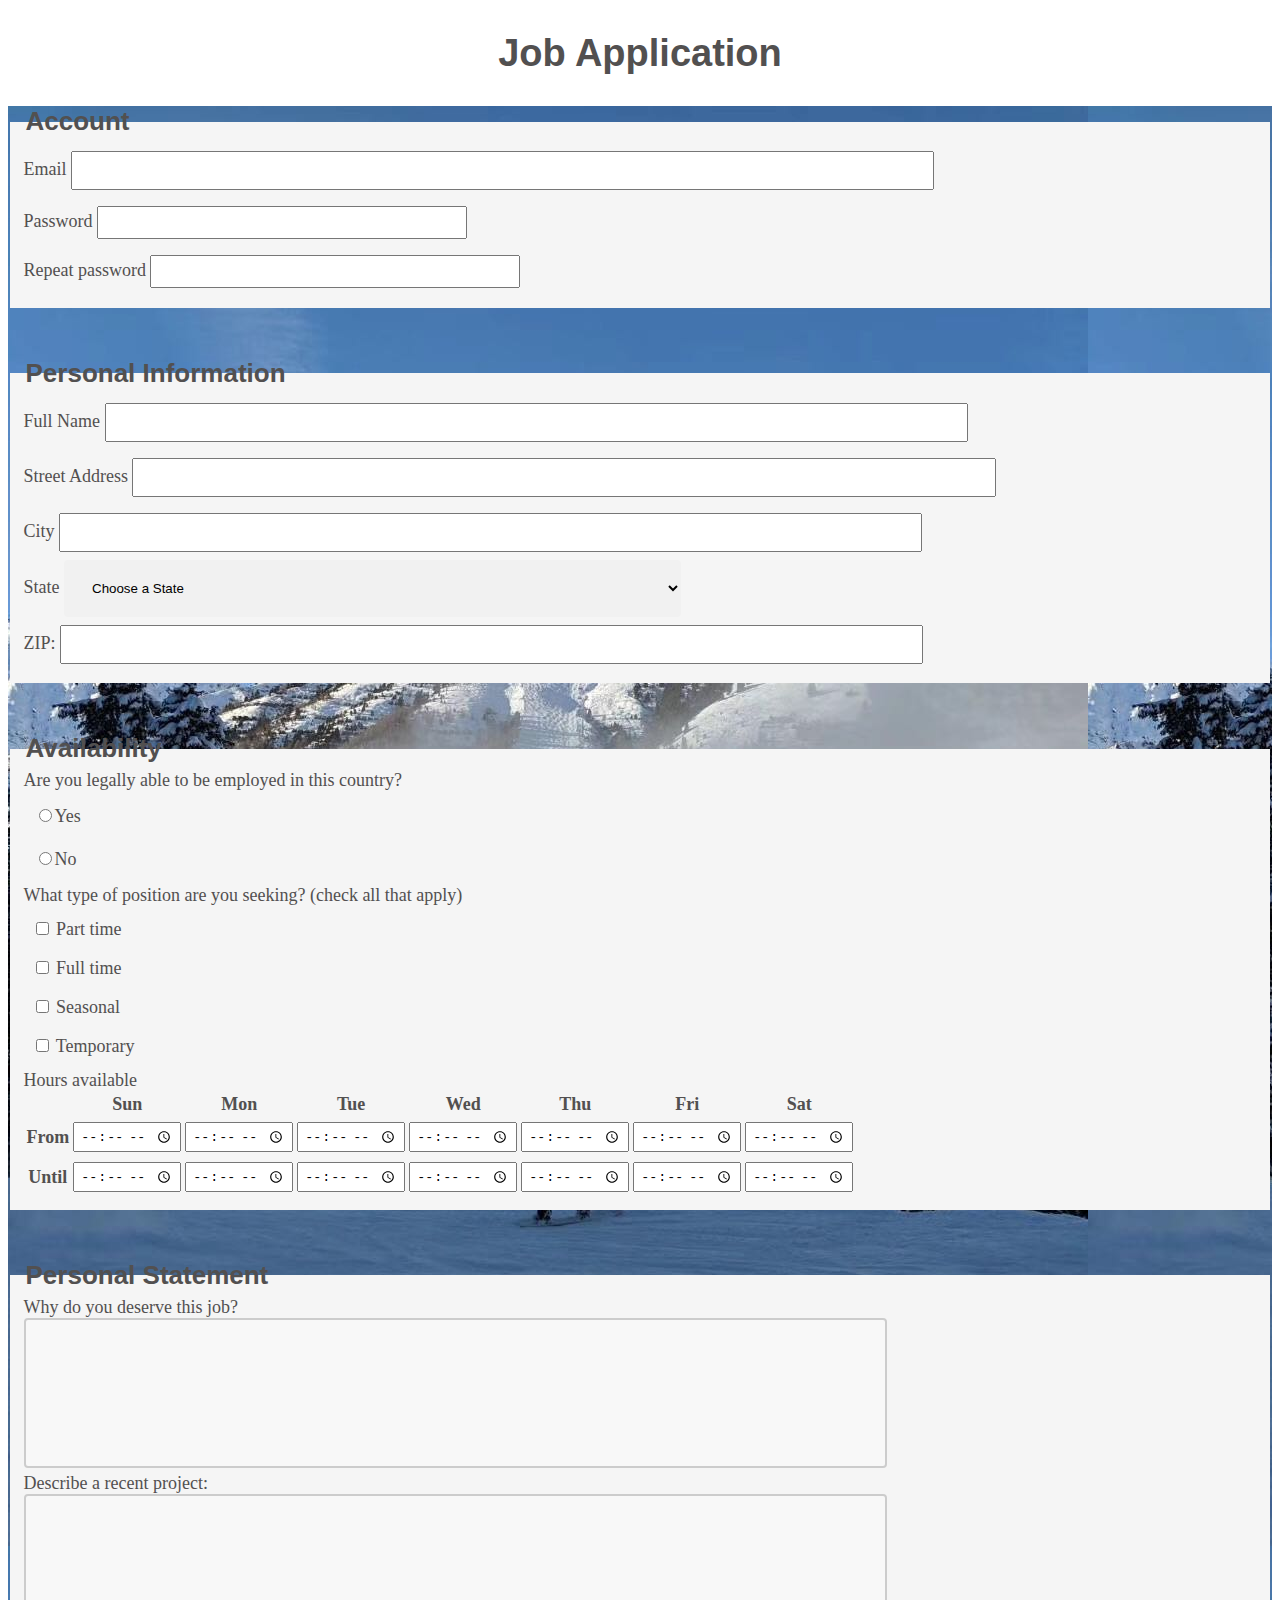
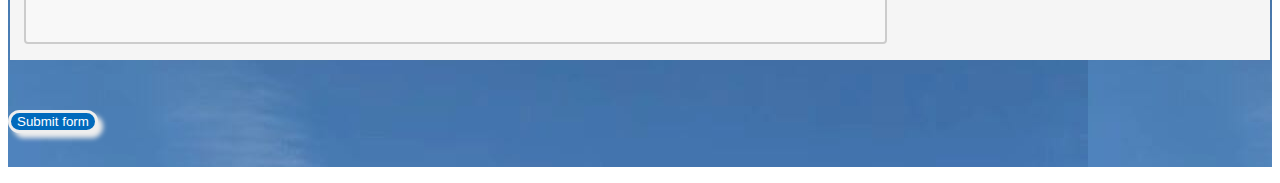
<file: JobApplicationForm.html>
<!DOCTYPE html>
<html>
<head>
	<meta charset="utf-8">
	<title>Job Application</title>
	<link rel="stylesheet" type="text/css" href="JobForm.css" />
</head>
<body>

<h2>Job Application</h2>

<form action="http://gclass.alexburner.com/formtest.php" method="post">

	<fieldset class="a">
		<legend class="Account">Account</legend>
		<div class="field">
			<label>Email</label> 
			<input type="text" name="email">
		</div>
		<div class="field">
			<label>Password</label> 
			<input type="password" name="password">
		</div>
		<div class="field">
			<label>Repeat password</label> 
			<input type="password" name="password_r">
		</div>
	</fieldset>
	<p>&nbsp;</p>

	<fieldset class="b">
		<legend class="PersonalInformation">Personal Information</legend>
		<div class="field">
			<label>Full Name</label> 
			<input type="text" name="name">
		</div>
		<div class="field">
			<label>Street Address</label> 
			<input type="text" name="street">
		</div>
		<div class="field">
			<label>City</label> 
			<input type="text" name="city">
		</div>
		<div class="field">
			<label>State</label> 
			<select name="state">
				<option value="" selected="true">Choose a State</option>
				<option value="AL">Alabama</option>
				<option value="AK">Alaska</option>
				<option value="AZ">Arizona</option>
				<option value="AR">Arkansas</option>
				<option value="CA">California</option>
				<option value="CO">Colorado</option>
				<option value="CT">Connecticut</option>
				<option value="DE">Delaware</option>
				<option value="DC">District of Columbia</option>
				<option value="FL">Florida</option>
				<option value="GA">Georgia</option>
				<option value="HI">Hawaii</option>
				<option value="ID">Idaho</option>
				<option value="IL">Illinois</option>
				<option value="IN">Indiana</option>
				<option value="IA">Iowa</option>
				<option value="KS">Kansas</option>
				<option value="KY">Kentucky</option>
				<option value="LA">Louisiana</option>
				<option value="ME">Maine</option>
				<option value="MD">Maryland</option>
				<option value="MA">Massachusetts</option>
				<option value="MI">Michigan</option>
				<option value="MN">Minnesota</option>
				<option value="MS">Mississippi</option>
				<option value="MO">Missouri</option>
				<option value="MT">Montana</option>
				<option value="NE">Nebraska</option>
				<option value="NV">Nevada</option>
				<option value="NH">New Hampshire</option>
				<option value="NJ">New Jersey</option>
				<option value="NM">New Mexico</option>
				<option value="NY">New York</option>
				<option value="NC">North Carolina</option>
				<option value="ND">North Dakota</option>
				<option value="OH">Ohio</option>
				<option value="OK">Oklahoma</option>
				<option value="OR">Oregon</option>
				<option value="PA">Pennsylvania</option>
				<option value="RI">Rhode Island</option>
				<option value="SC">South Carolina</option>
				<option value="SD">South Dakota</option>
				<option value="TN">Tennessee</option>
				<option value="TX">Texas</option>
				<option value="UT">Utah</option>
				<option value="VT">Vermont</option>
				<option value="VA">Virginia</option>
				<option value="WA">Washington</option>
				<option value="WV">West Virginia</option>
				<option value="WI">Wisconsin</option>
				<option value="WY">Wyoming</option>
			</select>
		</div>
		<div class="field">
			<label>ZIP:</label> 
			<input type="text" name="zip">
		</div>
	</fieldset>
	<p>&nbsp;</p>

	<fieldset class="c">
		<legend class="Availability">Availability</legend>
		<div class="field">
			<label>Are you legally able to be employed in this country?</label> 
			<div class="col-sm-offset-1 col-sm-11">
				<div class="radio">
					<label>
						<input type="radio" name="legal" value="yes">Yes
					</label>
				</div>
				<div class="radio">
					<label>
						<input type="radio" name="legal" value="no">No
					</label>
				</div>
			</div>
		</div>
		<div class="field">
			<label>What type of position are you seeking? (check all that apply)</label>
			<div class="col-sm-offset-1 col-sm-11">
				<div class="checkbox">
					<label>
						<input type="checkbox" name="position_pt" value="parttime">
						Part time
					</label>
				</div>
				<div class="checkbox">
					<label>
						<input type="checkbox" name="position_ft" value="fulltime">
						Full time
					</label>
				</div>
				<div class="checkbox">
					<label>
						<input type="checkbox" name="position_sl" value="seasonal">
						Seasonal
					</label>
				</div>
				<div class="checkbox">
					<label>
						<input type="checkbox" name="position_tp" value="temporary">
						Temporary
					</label>
				</div>
			</div>
		</div>
		<div class="field">
			<label>Hours available</label>
			<table>
				<tr>
					<td></td>
					<th>Sun</th>
					<th>Mon</th>
					<th>Tue</th>
					<th>Wed</th>
					<th>Thu</th>
					<th>Fri</th>
					<th>Sat</th>
				</tr>
				<tr>
					<th>From</th>
					<td><input type="time" size="5" name="su_from"></td>
					<td><input type="time" size="5" name="mo_from"></td>
					<td><input type="time" size="5" name="tu_from"></td>
					<td><input type="time" size="5" name="we_from"></td>
					<td><input type="time" size="5" name="th_from"></td>
					<td><input type="time" size="5" name="fr_from"></td>
					<td><input type="time" size="5" name="sa_from"></td>
				</tr>
				<tr>
					<th>Until</th>
					<td><input type="time" size="5" name="su_until"></td>
					<td><input type="time" size="5" name="mo_until"></td>
					<td><input type="time" size="5" name="tu_until"></td>
					<td><input type="time" size="5" name="we_until"></td>
					<td><input type="time" size="5" name="th_until"></td>
					<td><input type="time" size="5" name="fr_until"></td>
					<td><input type="time" size="5" name="sa_until"></td>
				</tr>
			</table>
		</div>
	</fieldset>
	<p>&nbsp;</p>

	<fieldset class="d">
		<legend class="PersonalStatement">Personal Statement</legend>
		<div class="field">
			<label>Why do you deserve this job?</label><br>
			<textarea name="deserve" rows="6" cols="60"></textarea>
		</div>
		<div class="field">
			<label>Describe a recent project:</label><br>
			<textarea name="project" rows="6" cols="60"></textarea>
		</div>
	</fieldset>
	<p>&nbsp;</p>

	<input type="submit" value="Submit form">

	<p>&nbsp;</p>

</form>
</body>
</html>
</file>
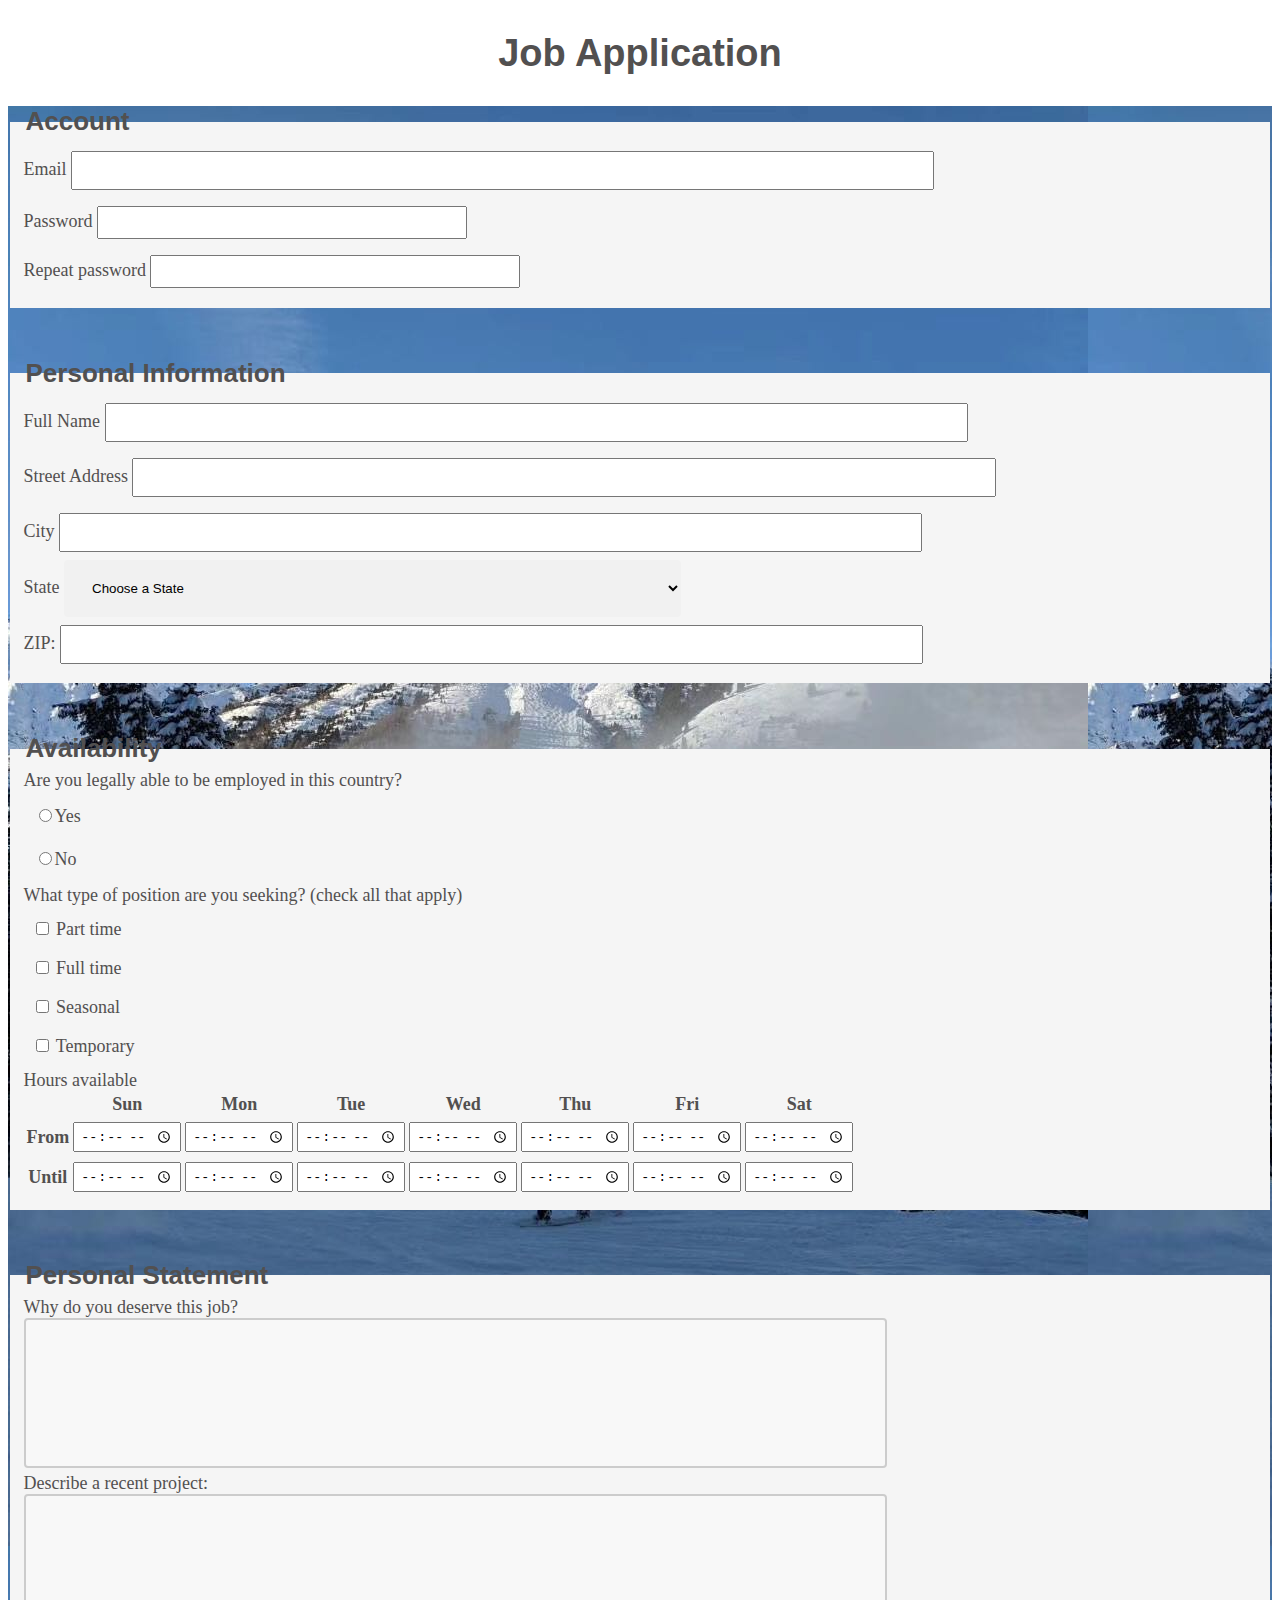
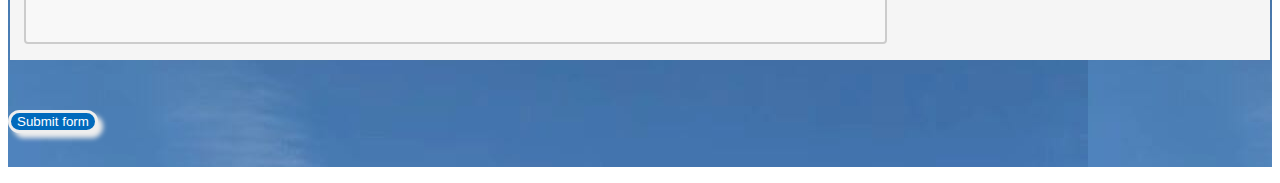
<file: jobApplicationForm.html>
<!DOCTYPE html>
<html>
<head>
	<meta charset="utf-8">
	<title>Job Application</title>
	<link rel="stylesheet" type="text/css" href="JobForm.css" />
</head>
<body>

<h2>Job Application</h2>


<form action="http://gclass.alexburner.com/formtest.php" method="post">

	<fieldset class="a">
		<legend class="Account">Account</legend>
		<div class="field">
			<label>Email</label> 
			<input type="text" name="email">
		</div>
		<div class="field">
			<label>Password</label> 
			<input type="password" name="password">
		</div>
		<div class="field">
			<label>Repeat password</label> 
			<input type="password" name="password_r">
		</div>
	</fieldset>
	<p>&nbsp;</p>

	<fieldset class="b">
		<legend class="PersonalInformation">Personal Information</legend>
		<div class="field">
			<label>Full Name</label> 
			<input type="text" name="name">
		</div>
		<div class="field">
			<label>Street Address</label> 
			<input type="text" name="street">
		</div>
		<div class="field">
			<label>City</label> 
			<input type="text" name="city">
		</div>
		<div class="field">
			<label>State</label> 
			<select name="state">
				<option value="" selected="true">Choose a State</option>
				<option value="AL">Alabama</option>
				<option value="AK">Alaska</option>
				<option value="AZ">Arizona</option>
				<option value="AR">Arkansas</option>
				<option value="CA">California</option>
				<option value="CO">Colorado</option>
				<option value="CT">Connecticut</option>
				<option value="DE">Delaware</option>
				<option value="DC">District of Columbia</option>
				<option value="FL">Florida</option>
				<option value="GA">Georgia</option>
				<option value="HI">Hawaii</option>
				<option value="ID">Idaho</option>
				<option value="IL">Illinois</option>
				<option value="IN">Indiana</option>
				<option value="IA">Iowa</option>
				<option value="KS">Kansas</option>
				<option value="KY">Kentucky</option>
				<option value="LA">Louisiana</option>
				<option value="ME">Maine</option>
				<option value="MD">Maryland</option>
				<option value="MA">Massachusetts</option>
				<option value="MI">Michigan</option>
				<option value="MN">Minnesota</option>
				<option value="MS">Mississippi</option>
				<option value="MO">Missouri</option>
				<option value="MT">Montana</option>
				<option value="NE">Nebraska</option>
				<option value="NV">Nevada</option>
				<option value="NH">New Hampshire</option>
				<option value="NJ">New Jersey</option>
				<option value="NM">New Mexico</option>
				<option value="NY">New York</option>
				<option value="NC">North Carolina</option>
				<option value="ND">North Dakota</option>
				<option value="OH">Ohio</option>
				<option value="OK">Oklahoma</option>
				<option value="OR">Oregon</option>
				<option value="PA">Pennsylvania</option>
				<option value="RI">Rhode Island</option>
				<option value="SC">South Carolina</option>
				<option value="SD">South Dakota</option>
				<option value="TN">Tennessee</option>
				<option value="TX">Texas</option>
				<option value="UT">Utah</option>
				<option value="VT">Vermont</option>
				<option value="VA">Virginia</option>
				<option value="WA">Washington</option>
				<option value="WV">West Virginia</option>
				<option value="WI">Wisconsin</option>
				<option value="WY">Wyoming</option>
			</select>
		</div>
		<div class="field">
			<label>ZIP:</label> 
			<input type="text" name="zip">
		</div>
	</fieldset>
	<p>&nbsp;</p>

	<fieldset class="c">
		<legend class="Availability">Availability</legend>
		<div class="field">
			<label>Are you legally able to be employed in this country?</label> 
			<div class="col-sm-offset-1 col-sm-11">
				<div class="radio">
					<label>
						<input type="radio" name="legal" value="yes">Yes
					</label>
				</div>
				<div class="radio">
					<label>
						<input type="radio" name="legal" value="no">No
					</label>
				</div>
			</div>
		</div>
		<div class="field">
			<label>What type of position are you seeking? (check all that apply)</label>
			<div class="col-sm-offset-1 col-sm-11">
				<div class="checkbox">
					<label>
						<input type="checkbox" name="position_pt" value="parttime">
						Part time
					</label>
				</div>
				<div class="checkbox">
					<label>
						<input type="checkbox" name="position_ft" value="fulltime">
						Full time
					</label>
				</div>
				<div class="checkbox">
					<label>
						<input type="checkbox" name="position_sl" value="seasonal">
						Seasonal
					</label>
				</div>
				<div class="checkbox">
					<label>
						<input type="checkbox" name="position_tp" value="temporary">
						Temporary
					</label>
				</div>
			</div>
		</div>
		<div class="field">
			<label>Hours available</label>
			<table>
				<tr>
					<td></td>
					<th>Sun</th>
					<th>Mon</th>
					<th>Tue</th>
					<th>Wed</th>
					<th>Thu</th>
					<th>Fri</th>
					<th>Sat</th>
				</tr>
				<tr>
					<th>From</th>
					<td><input type="time" size="5" name="su_from"></td>
					<td><input type="time" size="5" name="mo_from"></td>
					<td><input type="time" size="5" name="tu_from"></td>
					<td><input type="time" size="5" name="we_from"></td>
					<td><input type="time" size="5" name="th_from"></td>
					<td><input type="time" size="5" name="fr_from"></td>
					<td><input type="time" size="5" name="sa_from"></td>
				</tr>
				<tr>
					<th>Until</th>
					<td><input type="time" size="5" name="su_until"></td>
					<td><input type="time" size="5" name="mo_until"></td>
					<td><input type="time" size="5" name="tu_until"></td>
					<td><input type="time" size="5" name="we_until"></td>
					<td><input type="time" size="5" name="th_until"></td>
					<td><input type="time" size="5" name="fr_until"></td>
					<td><input type="time" size="5" name="sa_until"></td>
				</tr>
			</table>
		</div>
	</fieldset>
	<p>&nbsp;</p>

	<fieldset class="d">
		<legend class="PersonalStatement">Personal Statement</legend>
		<div class="field">
			<label>Why do you deserve this job?</label><br>
			<textarea name="deserve" rows="6" cols="60"></textarea>
		</div>
		<div class="field">
			<label>Describe a recent project:</label><br>
			<textarea name="project" rows="6" cols="60"></textarea>
		</div>
	</fieldset>
	<p>&nbsp;</p>

	<input type="submit" value="Submit form">

	<p>&nbsp;</p>

</form>
</body>
</html>
</file>
<file: JobForm.css>
form {
    background-image: url("13581651291986_.pic.jpg");
}

h2 {
    font: 38px Arial, sans-serif;
    color: rgb(82, 80, 80);
    font-weight: bold;
    text-align: center;
}

input[type=text] {
    width: 70%;
    padding: 10px 15px;
    margin: 8px 0;
    box-sizing: border-box;
}

input[type=password] {
    width: 30%;
    padding: 7px 10px;
    margin: 8px 0;
    box-sizing: border-box;
}

select {
    width: 50%;
    padding: 20px 24px;
    border: none;
    border-radius: 4px;
    background-color: #f1f1f1;
}

div.radio {
    width: 30%;
    padding: 7px 10px;
    margin: 8px 0;
}

div.checkbox {
    width: 30%;
    padding: 5px 8px;
    margin: 8px 0;
}

input[type=time] {
    width: 100%;
    padding: 3px 5px;
    margin: 3px 0;
    box-sizing: border-box;
}

fieldset.a {
    background-color: whitesmoke;
    border: none;
    font-size: 18px;
    color: rgb(82, 80, 80);
}

fieldset.b {
    background-color: whitesmoke;
    border: none;
    font-size: 18px;
    color: rgb(82, 80, 80);
}

fieldset.c {
    background-color: whitesmoke;
    border: none;
    font-size: 18px;
    color: rgb(82, 80, 80);
}

fieldset.d {
    background-color: whitesmoke;
    border: none;
    font-size: 18px;
    color: rgb(82, 80, 80);
}

legend.Account {
    font: 26px Arial, sans-serif;
    font-weight: bold;
}

legend.PersonalInformation {
    font: 26px Arial, sans-serif;
    font-weight: bold;
}

legend.Availability {
    font: 26px Arial, sans-serif;
    font-weight: bold;
}

legend.PersonalStatement {
    font: 26px Arial, sans-serif;
    font-weight: bold;
}

textarea {
    width: 70%;
    height: 150px;
    padding: 12px 20px;
    box-sizing: border-box;
    border: 2px solid #ccc;
    border-radius: 4px;
    background-color: #f8f8f8;
    resize: none;
  }

input[type=submit] {
    background: #016ABC;
    color: #fff;
    border: 3px solid #eee;
    border-radius: 50px;
    box-shadow: 5px 5px 5px #eee;
    text-shadow: none;
}
</file>
